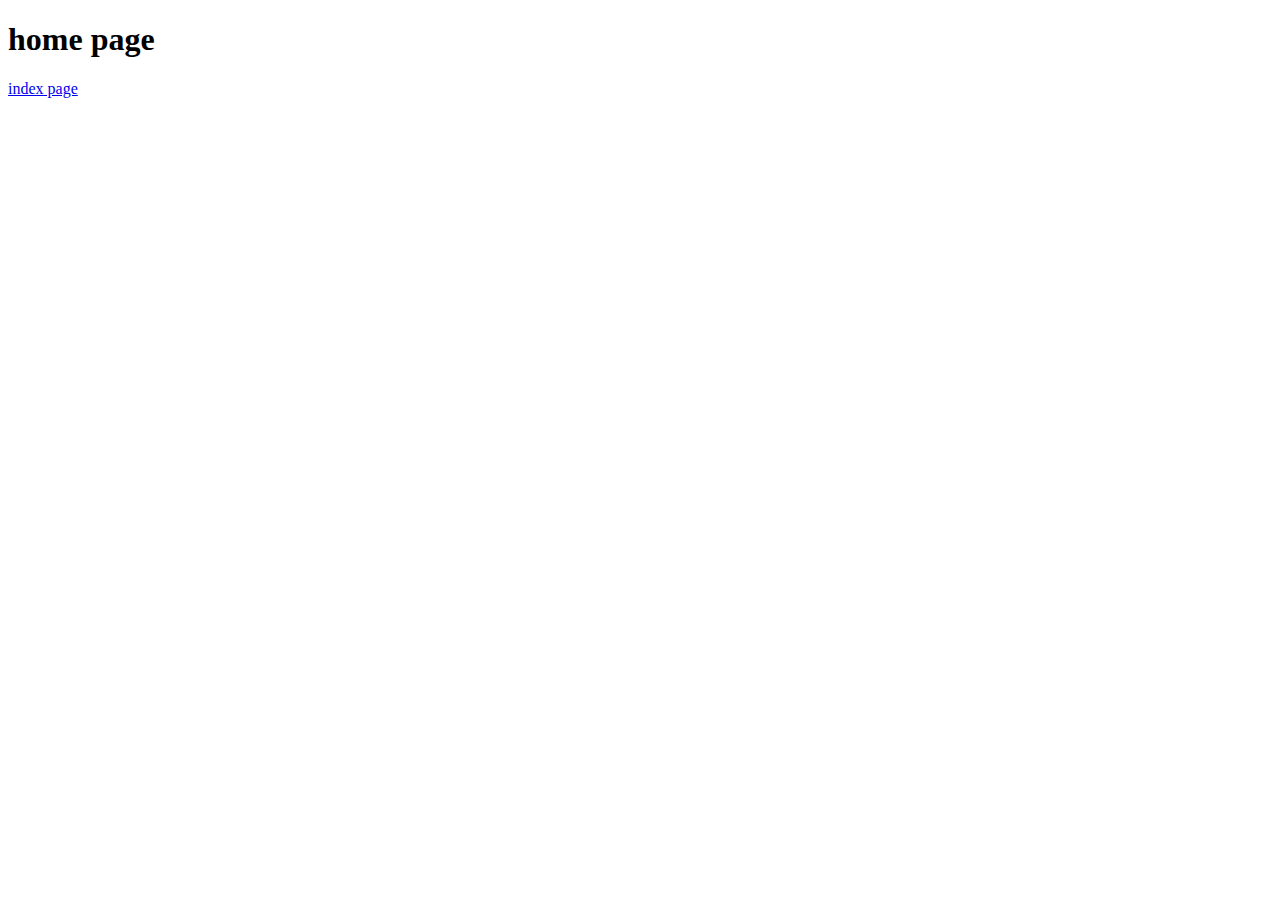
<file: classes/home.html>
<!DOCTYPE html>
<html lang="en">
<head>
    <meta charset="UTF-8">
    <meta name="viewport" content="width=device-width, initial-scale=1.0">
    <title>Home</title>
</head>
<body>
    <h1>home page</h1>
    <a href="index.html">index page</a>
    
</body>
</html>
</file>
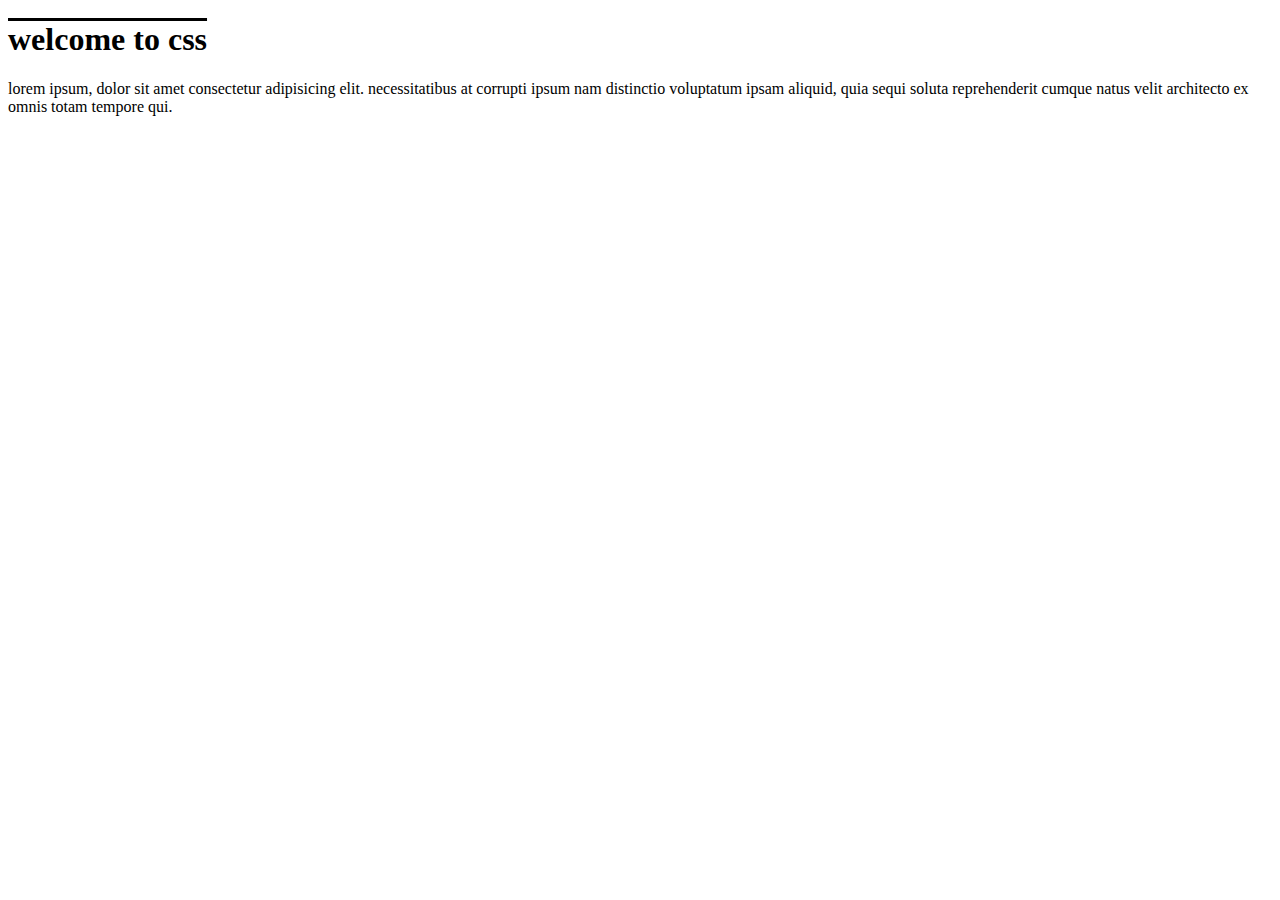
<file: classes/t.html>
<!DOCTYPE html>
<html lang="en">
<head>
    <meta charset="UTF-8">
    <meta name="viewport" content="width=device-width, initial-scale=1.0">
    <title>Document</title>
     <link rel="stylesheet" href="/css/stylesheet.css">
</head>
<body>
   <!-- hsl
    h-- hue : 0--- 360
    0 -- red  120-- green 240 --- blue
    s-- saturation
    0% -- 100%

    0%-- gray
    100% -- strong color

    l-- lightness
    0% -- 100%
    0% --- black
    100% -- white

    50% middle

   
   -->

   <!-- <h1>heading 1</h1> -->


   <!-- 
   em and rem
   
   -->
   <!-- <div>
     <p class="em">Use em</p>
     <p class="rem">Use rem</p>
   </div> -->
<h1>welcome to css</h1>
<p>Lorem ipsum, dolor sit amet consectetur adipisicing elit. Necessitatibus at corrupti ipsum nam distinctio voluptatum ipsam aliquid, quia sequi soluta reprehenderit cumque natus velit architecto ex omnis totam tempore qui.</p>
   
    
</body>
</html>
</file>
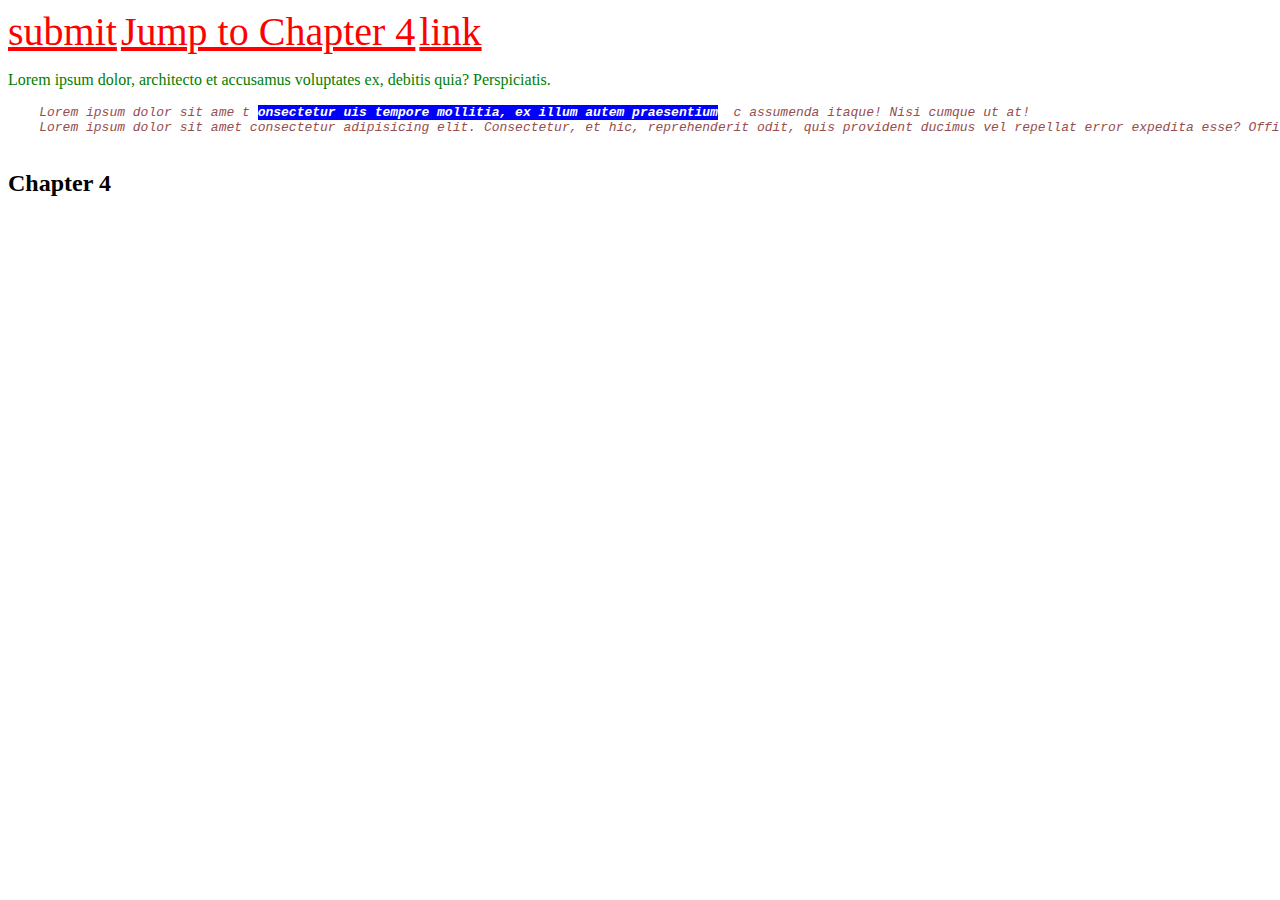
<file: classes/test.html>
<!DOCTYPE html>
<html lang="ar">
<head>
  <meta charset="UTF-8">
  <meta name="viewport" content="width=device-width, initial-scale=1.0">
  <title>    CSS</title>
  <link rel="stylesheet" href="/css/style.css">
  
</head>
<body>

 <a href="#">submit</a>
<a href="#C4">Jump to Chapter 4</a>


  <a href="#" class="link">link</a>
  <div class="main">
    <div class="sales">
        <div class="clearance">
            <div class="pragh">
                <p>Lorem ipsum dolor, architecto et accusamus voluptates ex, debitis quia? Perspiciatis.</p>

            </div>

        </div>

    </div>
    

  </div>

  <pre>
    Lorem ipsum dolor sit ame t <strong>onsectetur uis tempore mollitia, ex illum autem praesentium</strong>  c assumenda itaque! Nisi cumque ut at!
    Lorem ipsum dolor sit amet consectetur adipisicing elit. Consectetur, et hic, reprehenderit odit, quis provident ducimus vel repellat error expedita esse? Officiis cupiditate perspiciatis, doloribus facere alias eligendi quam minima.
  </pre>
  <h2 id="C4">Chapter 4</h2>

</body>
</html>
</file>
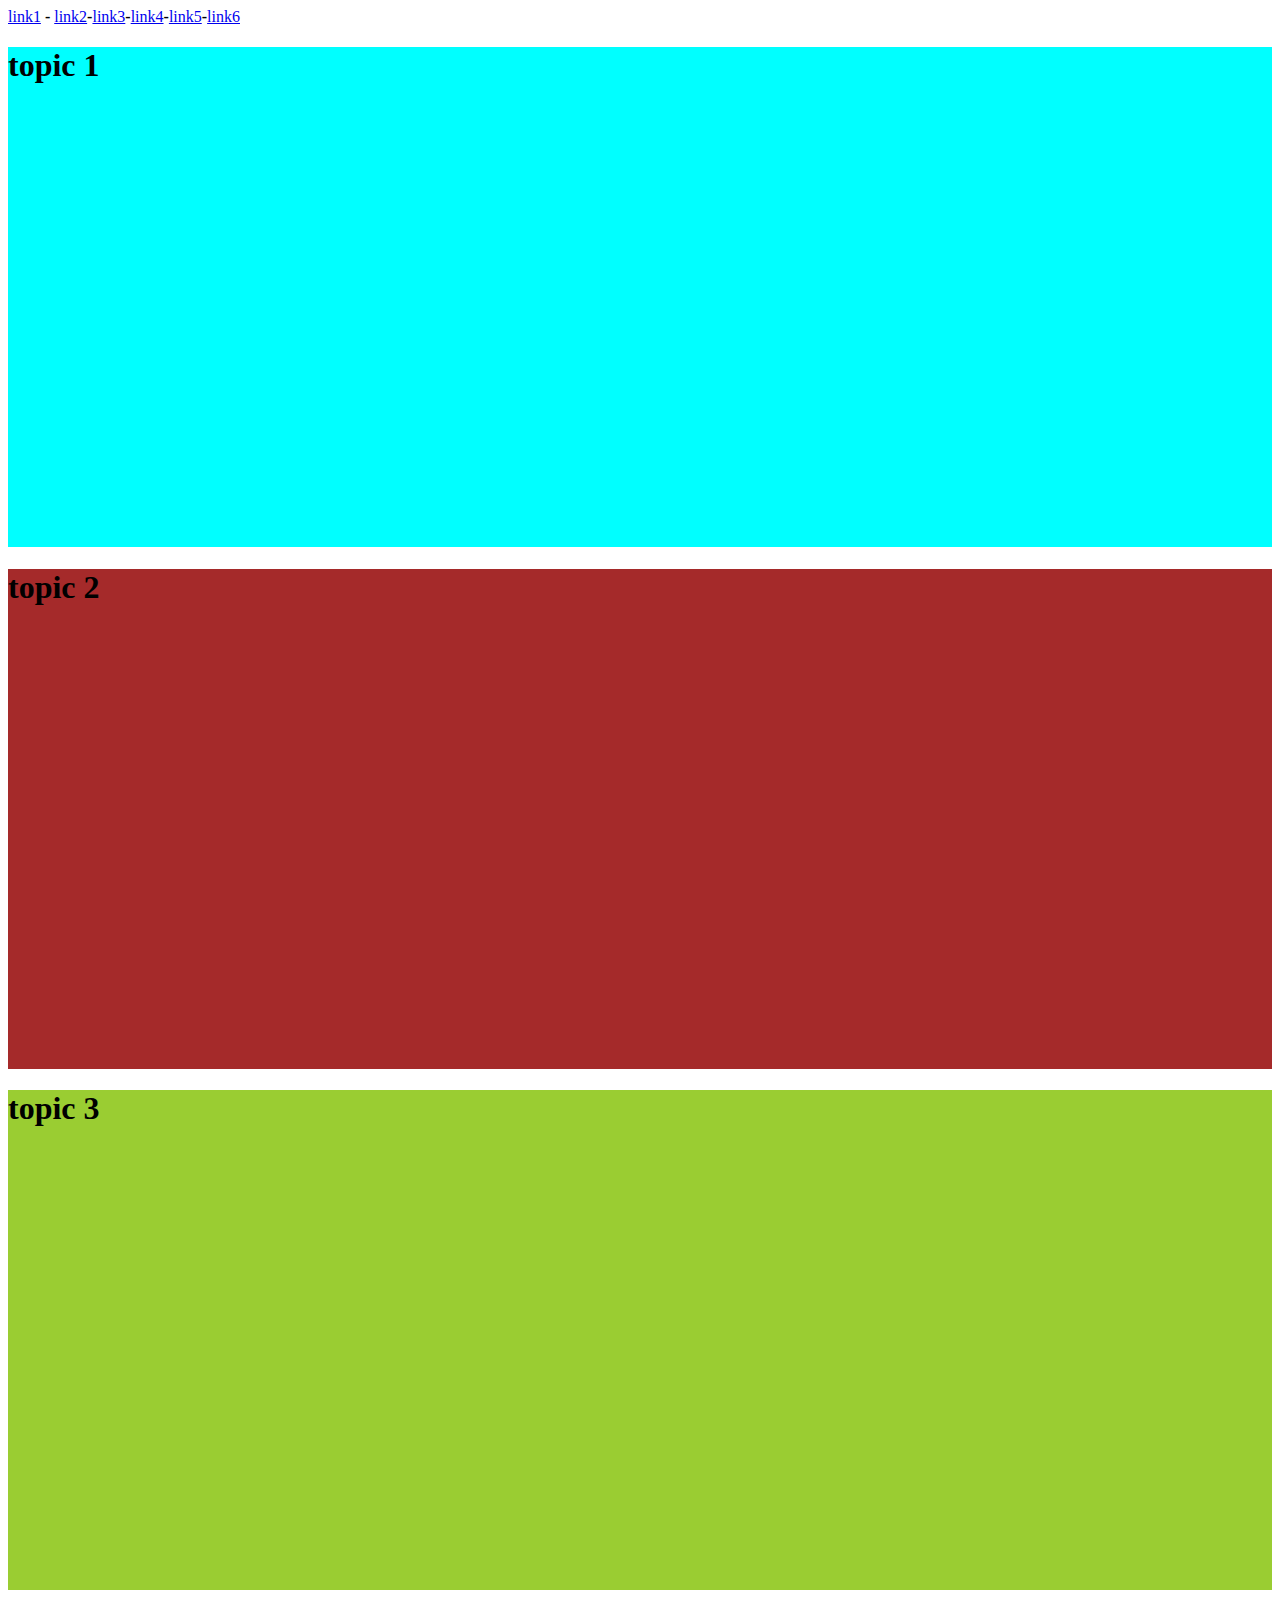
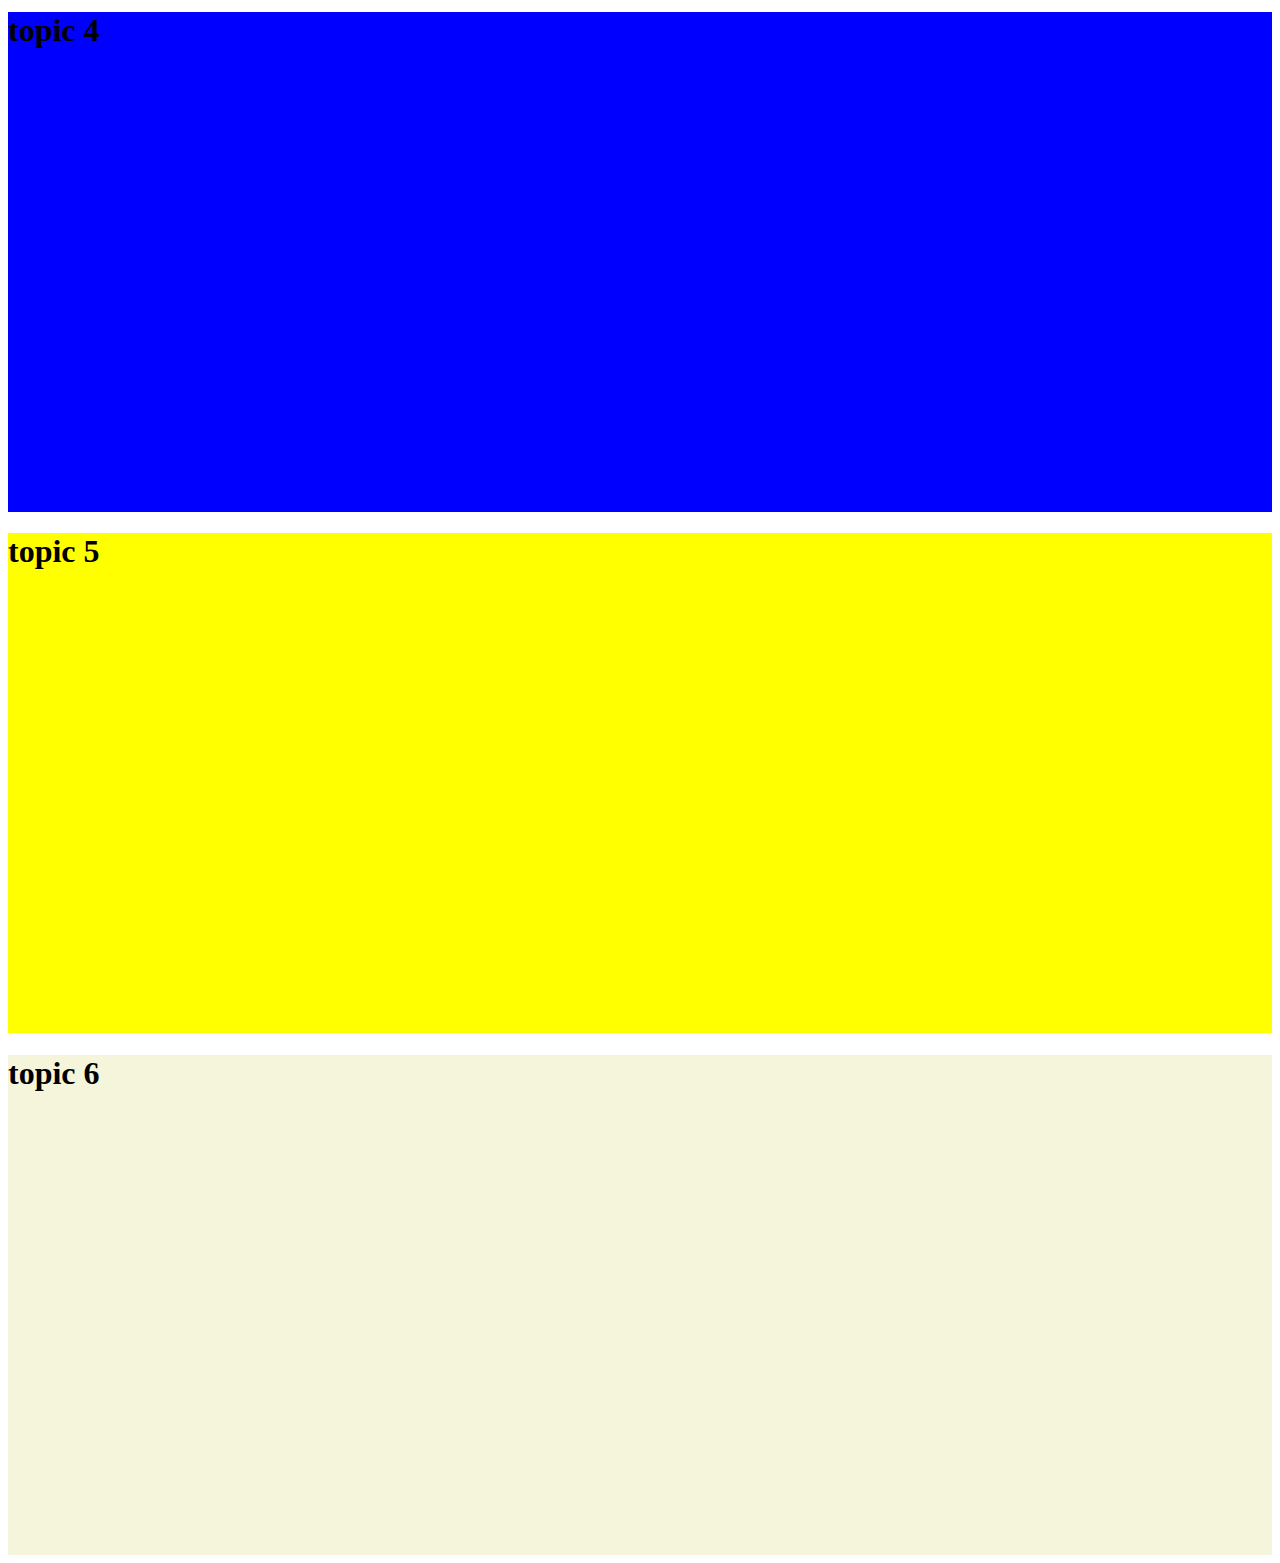
<file: classes/test2.html>
<!DOCTYPE html>
<html lang="en">
<head>
    <meta charset="UTF-8">
    <meta name="viewport" content="width=device-width, initial-scale=1.0">
    <title>Document</title>
    <link rel="stylesheet" href="/css/style1.css">
</head>
<body>
    
    <a href="#main1">link1</a> <strong>-</strong> <a href="main2">link2</a><strong>-</strong><a href="#main3">link3</a><strong>-</strong><a href="#main4">link4</a><strong>-</strong><a href="#main5">link5</a><strong>-</strong><a href="#main6">link6</a>
    <div id="main1">

        <h1>topic 1</h1>

    </div>
     <div id="main2">
 <h1>topic 2</h1>
    </div>
     <div id="main3">
         <h1>topic 3</h1>

    </div>
     <div id="main4">
         <h1>topic 4</h1>

    </div>
     <div id="main5">
         <h1>topic 5</h1>

    </div>
     <div style="background-color: brown;" id="main6">
         <h1 >topic 6</h1>

    </div>
    
</body>
</html>
</file>
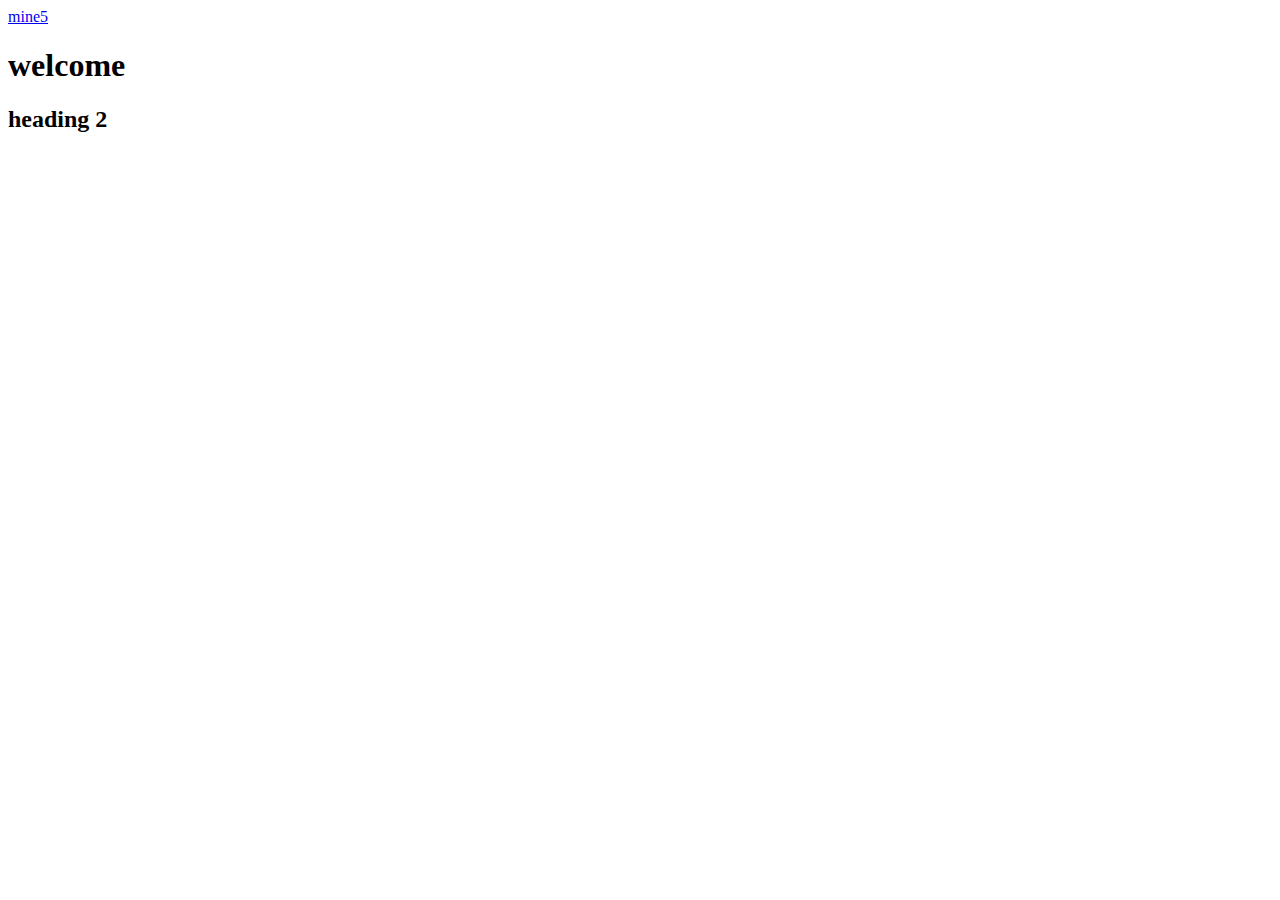
<file: classes/test3.html>
<!DOCTYPE html>
<html lang="en">
<head>
    <meta charset="UTF-8">
    <meta name="viewport" content="width=device-width, initial-scale=1.0">
    <title>Document</title>
</head>
<body>
    <a href="test2.html#main5">mine5</a>

<h1>welcome</h1>
<h2>heading 2</h2>
</body>
</html>
</file>
<file: css/stylesheet.css>
/* h1{
    background-color:hsl(0, 50%, 50%);
} */
/* rem 2*root  2*16=32px  2rem == 32px */
/* html{
    font-size: 16px;
} */

/* em 2*father 2*20== 40px   2em==40px */
/* div{
    font-size: 20px;
    
}

.em{
    font-size: 2em;
    background-color: yellow;


}

.rem{
    font-size: 2rem;
    background-color: aqua;

} */
h1{
    font-weight:600;
    font-style:inherit;
    text-decoration: overline;
}
p{
    text-transform: lowercase;
}
</file>
<file: css/style.css>
.sales p {
      color: green;
    }






pre{
    color: #964e4e;
    font-weight: lighter;
    font-style:oblique;
   text-transform:none;
  
}

pre strong{
    color:white;
    background-color: blue;
    font-weight: bold;
}

/* a link */
/* unvisited */
a:link{
    color: red;
    font-size: 40px;
}
/* visited */

a:visited { color: purple; }



a:hover { color:yellow; }

a:active{
    color: aqua;
}

a.link:hover{
  
    color: peru;
}
</file>
<file: css/style1.css>
#main1{
    height: 500px;
    background-color: aqua;
}

#main2{
    height: 500px;
    background-color: brown;
}
#main3{
    height: 500px;
    background-color: yellowgreen;
}
#main4{
    height: 500px;
    background-color: blue;
}

#main5{
    height: 500px;
    background-color: yellow;
}


#main6{
  
    height: 500px;
    background-color: beige !important;
   
}
</file>
